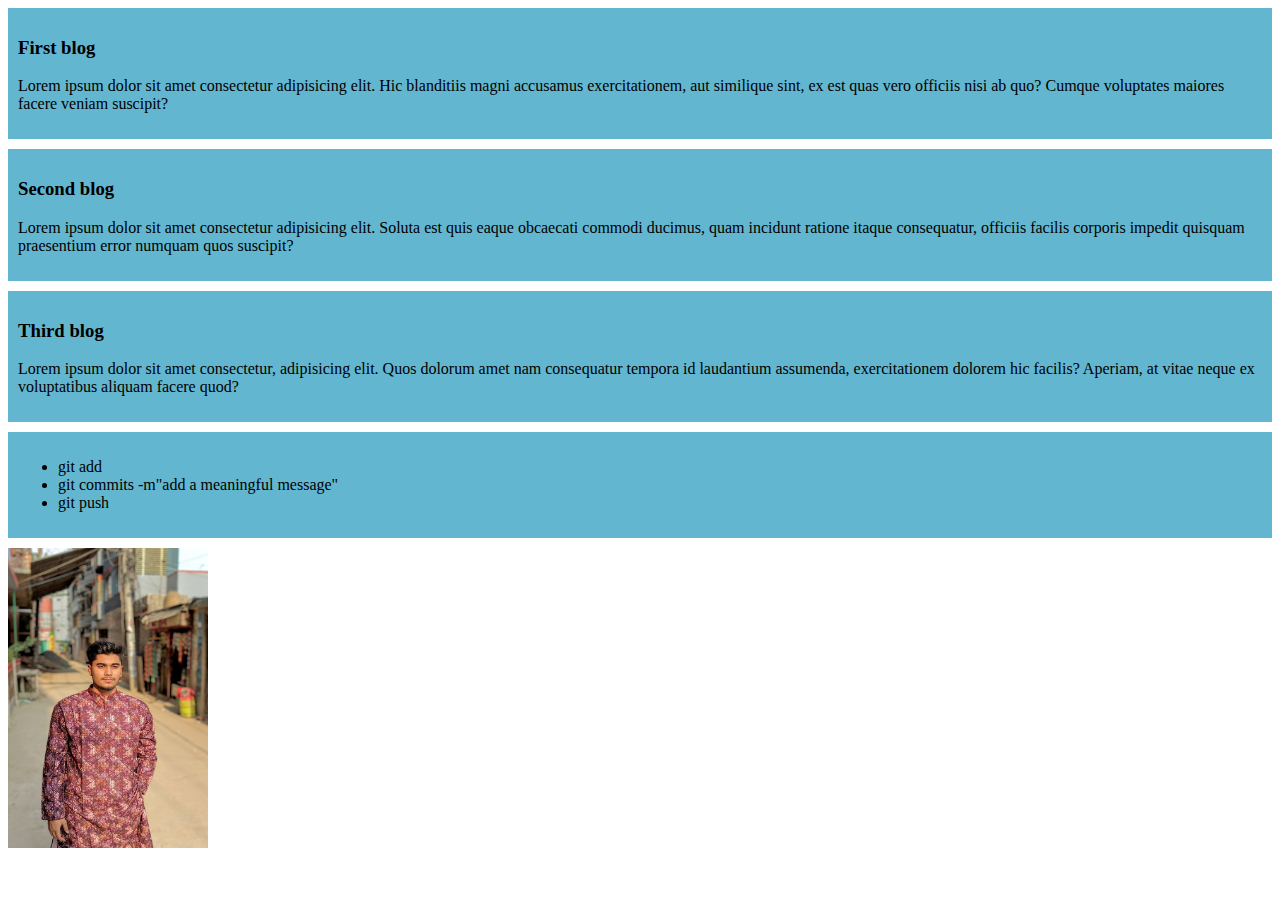
<file: index.html>
<!DOCTYPE html>
<html lang="en">
<head>
    <meta charset="UTF-8">
    <meta name="viewport" content="width=device-width, initial-scale=1.0">
    <title>new webpage</title>
    <link rel="stylesheet" href="styles/web.css">
</head>
<body>
    <div><h3>First blog</h3>
        <p>
            Lorem ipsum dolor sit amet consectetur adipisicing elit. Hic blanditiis magni accusamus exercitationem, aut similique sint, ex est quas vero officiis nisi ab quo? Cumque voluptates maiores facere veniam suscipit?
        </p>

    </div>
    <div><h3>Second blog</h3>
        <p>
            Lorem ipsum dolor sit amet consectetur adipisicing elit. Soluta est quis eaque obcaecati commodi ducimus, quam incidunt ratione itaque consequatur, officiis facilis corporis impedit quisquam praesentium error numquam quos suscipit?
        </p>
    </div>
<div> <h3>Third blog</h3>
    <p class="bardem">Lorem ipsum dolor sit amet consectetur, adipisicing elit. Quos dolorum amet nam consequatur tempora id laudantium assumenda, exercitationem dolorem hic facilis? Aperiam, at vitae neque ex voluptatibus aliquam facere quod?</p>
   
</div>
<div class="ball"> <ul>
        <li>git add</li>
        <li>git commits -m"add a meaningful message"</li>
        <li>git push</li>
    </ul>
</div>
<img src="styles/WhatsApp Image 2024-05-21 at 00.25.23_222763dd.jpg" alt="Image">
</body>
</html>
</file>
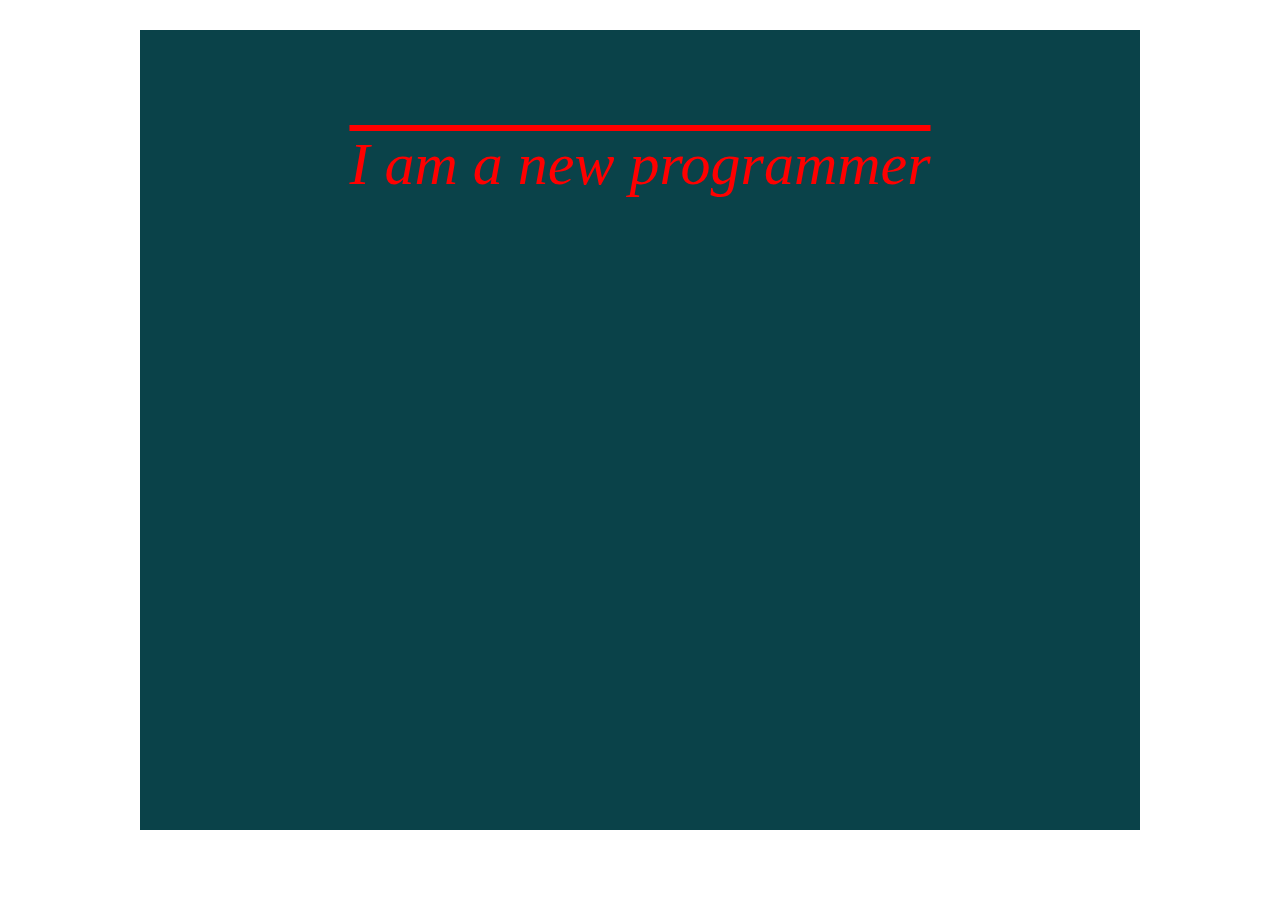
<file: MY FIRST WEBSITE.html>
<!DOCTYPE html>
<html lang="en">
<head>
    <meta charset="UTF-8">
    <meta name="viewport" content="width=device-width, initial-scale=1.0">
    <title>MY FIRST WEBSITE</title>
    <link rel="stylesheet" href="styles/new webpage.css">
    <link rel="shortcut icon" href="styles/house_building_home_icon_231030.png" type="image/x-icon">
</head>
<body>
    <div id="heading-parent">
         <h1>I am a new programmer</h1>
    </div>
    
</body>
</html>
</file>
<file: styles/web.css>
div{
    background-color: rgb(99, 182, 207);
    margin-bottom: 10px;
    padding: 10px;
}
img{
    width: 200px;
    height: 300px;
}
ball{
    margin-bottom: 10px;
    padding: 10px
}
</file>
<file: styles/new webpage.css>
*{
    margin: 0;
    padding: 0;
}
h1{
    color: rgb(255, 0, 0);
    font-style: italic;
    font-weight: lighter;
    font-family: Georgia, 'Times New Roman', Times, serif;
    text-decoration: overline;
    font-size: 60px;
    text-align: center;

} 
/* section design */
#heading-parent{
background-color:rgb(10, 66, 73);
height: 600px;
padding: 100px;
width: 800px;
margin: 30px auto;
}
</file>
